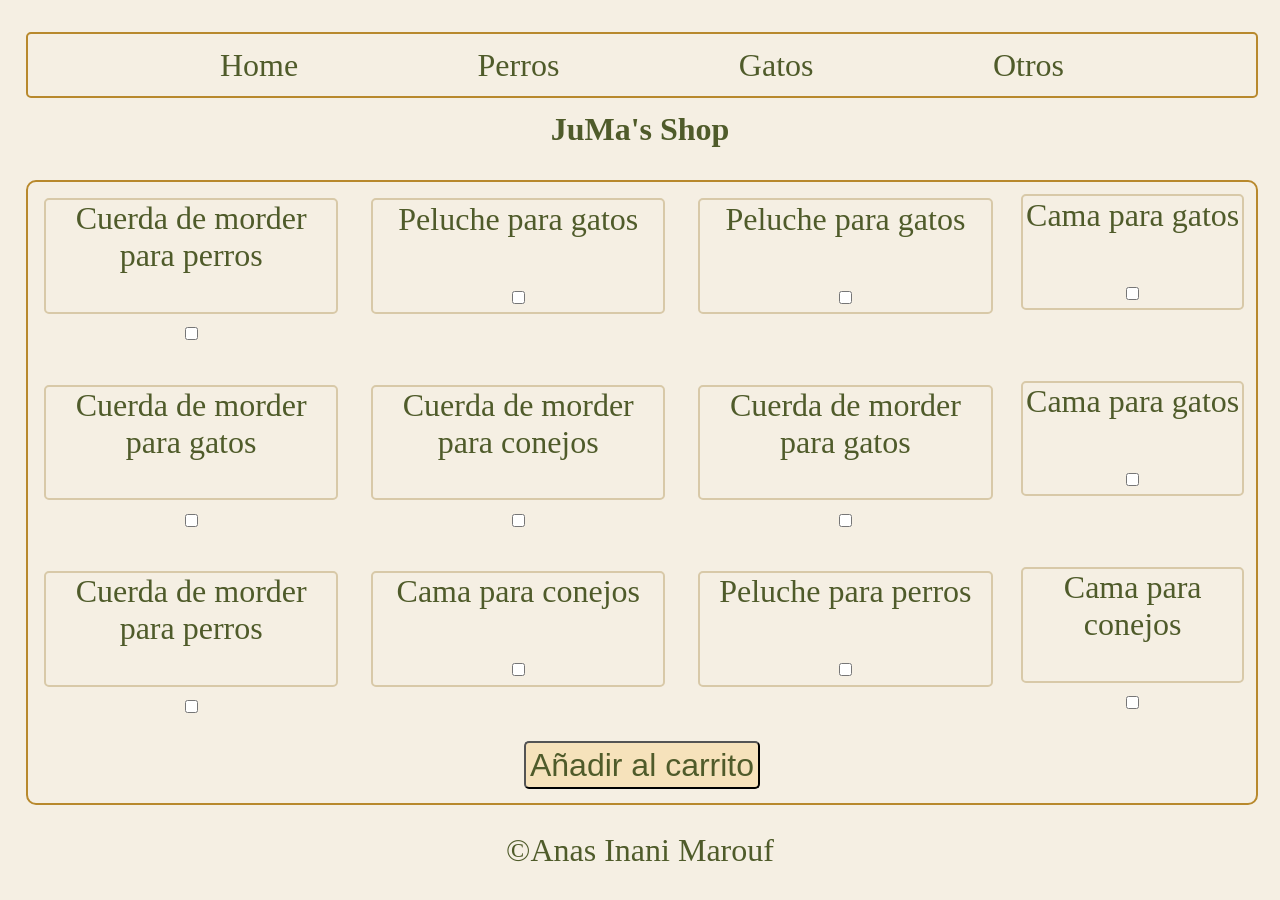
<file: index.html>
<!DOCTYPE html>
<html lang="es">
<head>
    <meta charset="UTF-8">
    <meta name="viewport" content="width=device-width, initial-scale=1.0">
    <title>JUMA</title>
    <link rel="stylesheet" href="css/style.css">
    <script src="js/script.js" defer></script>
    <link rel="icon" href="imgs/icon.png">
</head>
<body>
    <header>
        <nav id="navBar">
            <li><a href="index.html">Home</a></li>
            <li>Perros</li>
            <li>Gatos</li>
            <li>Otros</li>
        </nav>
        <h1>JuMa's Shop</h1>
    </header>
    <main>
        <section id="contenedorCajas"></section>
        <input id="botonAñadirCarrito" type="button" value="Añadir al carrito">
    </main>
    <footer>
        <p>&copy;Anas Inani Marouf</p>
    </footer>
</body>
</html>
</file>
<file: css/style.css>
/*
*#F5EFE3
*#4F5B2A
*#B8892D
*#D8C9A8
*/

* {
    margin: 0%;
    padding: 0%;
    text-align: center;
    color: #4F5B2A;
    font-size: xx-large;
}

html, body {
    width: 100%;
    height: 100%;
    background-color: #F5EFE3;
}

header {
    width: 100%;
    height: 20%;
    align-content: center;
}

header nav {
    width: 94%;
    margin: 0% 2% 1% 2%;
    padding: 1%;
    font-size: larger;
    list-style: none;
    display: flex;
    justify-content: space-evenly;
    border: 2px solid #B8892D;
    border-radius: 5px;
}

nav a {
    text-decoration: none;
}

main {
    width: 96%;
    height: 69%;
    border: 2px solid #B8892D;
    margin: 0% 2% 0% 2%;
    border-radius: 10px;
}

section {
    width: 100%;
    height: 90%;    
    display: grid;
    grid-template-columns: auto auto auto auto;
}

.cajas {
    min-width: 40%;
    height: 60%;
    margin: 5%;
    border: 2px double #D8C9A8;
    border-radius: 5px;
    align-content: center;
    transition-duration: 250ms;
}

.cajas:hover {
    border-color: #4F5B2A;
    transition-duration: 250ms;
}

.checks {
    accent-color: #D8C9A8;
}

#botonAñadirCarrito {
    background-color: #f6e2bb;
    padding: 0.3%;
    border-radius: 5px;
    transition-duration: 500ms;
}

#botonAñadirCarrito:hover {
    background-color: #4F5B2A;
    color: #F5EFE3;
    transition-duration: 500ms;
}

footer {
    width: 100%;
    height: 10%;
    align-content: center;
}
</file>
